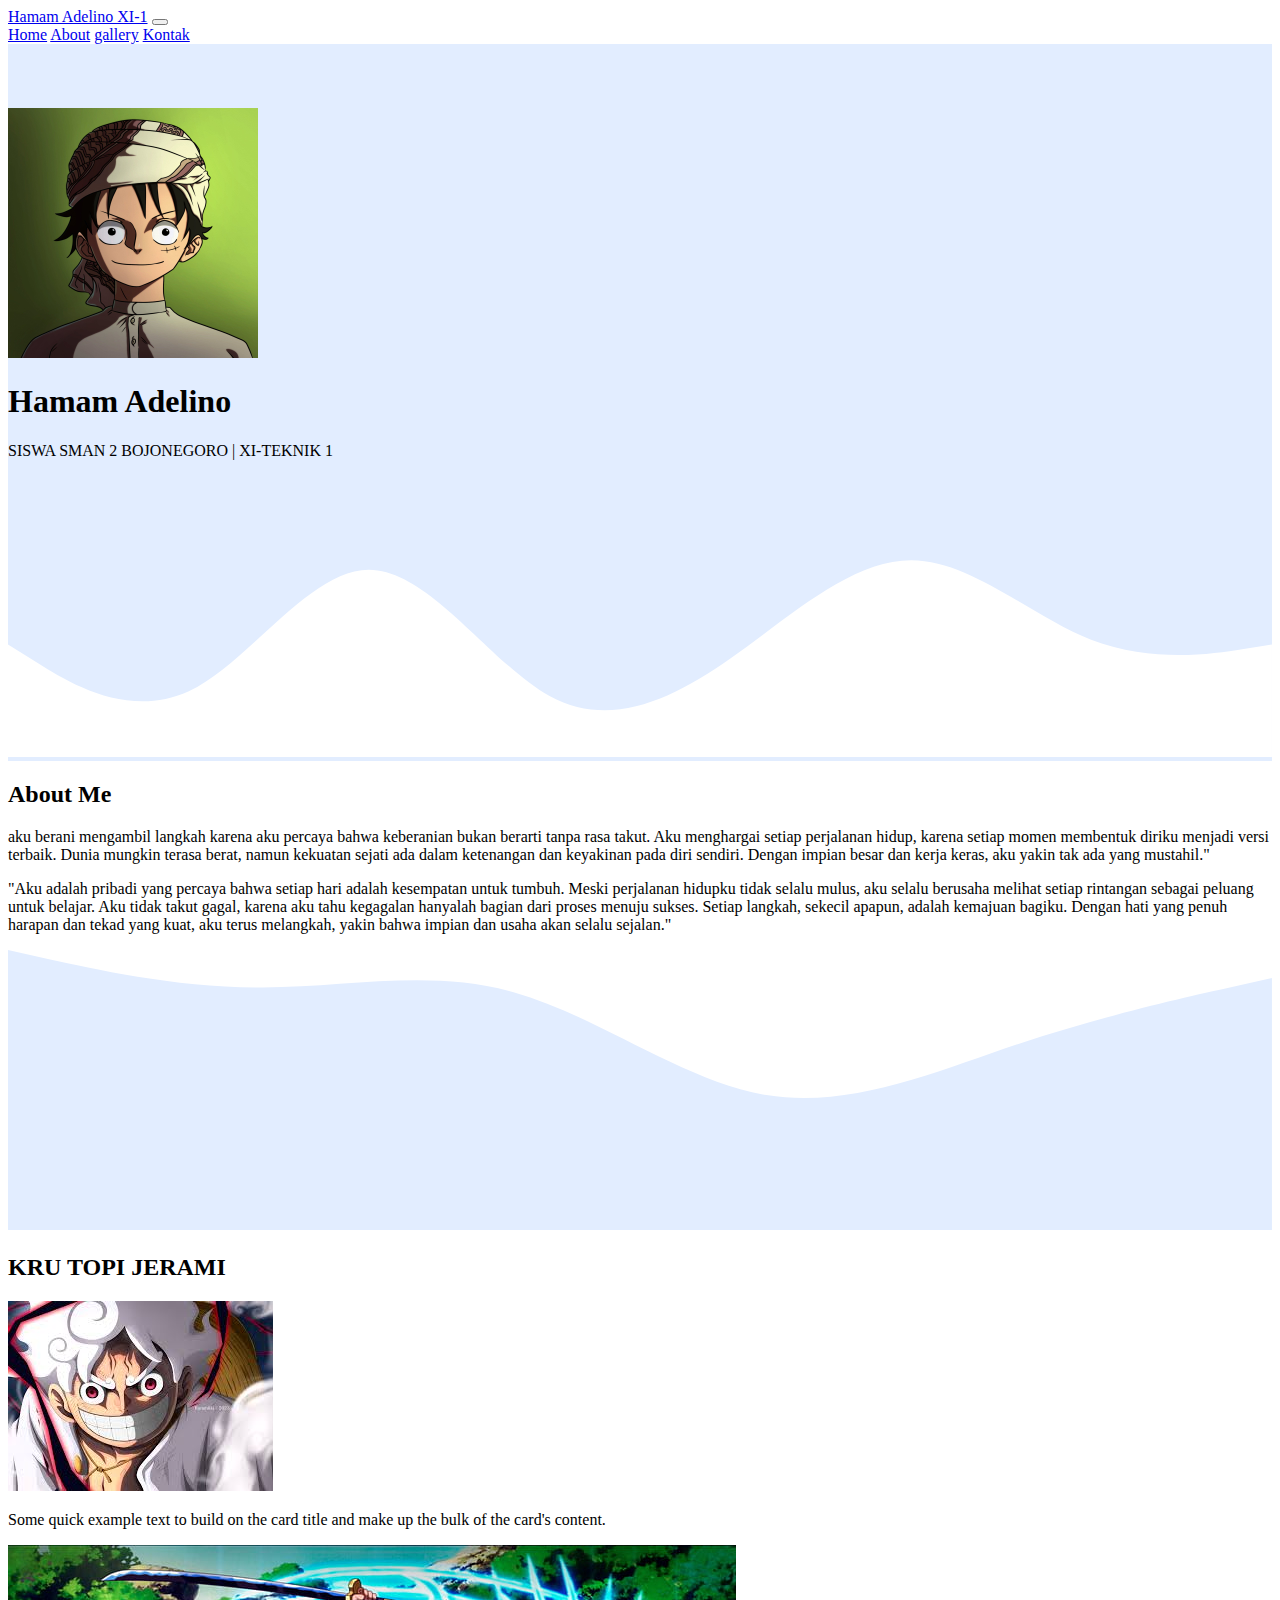
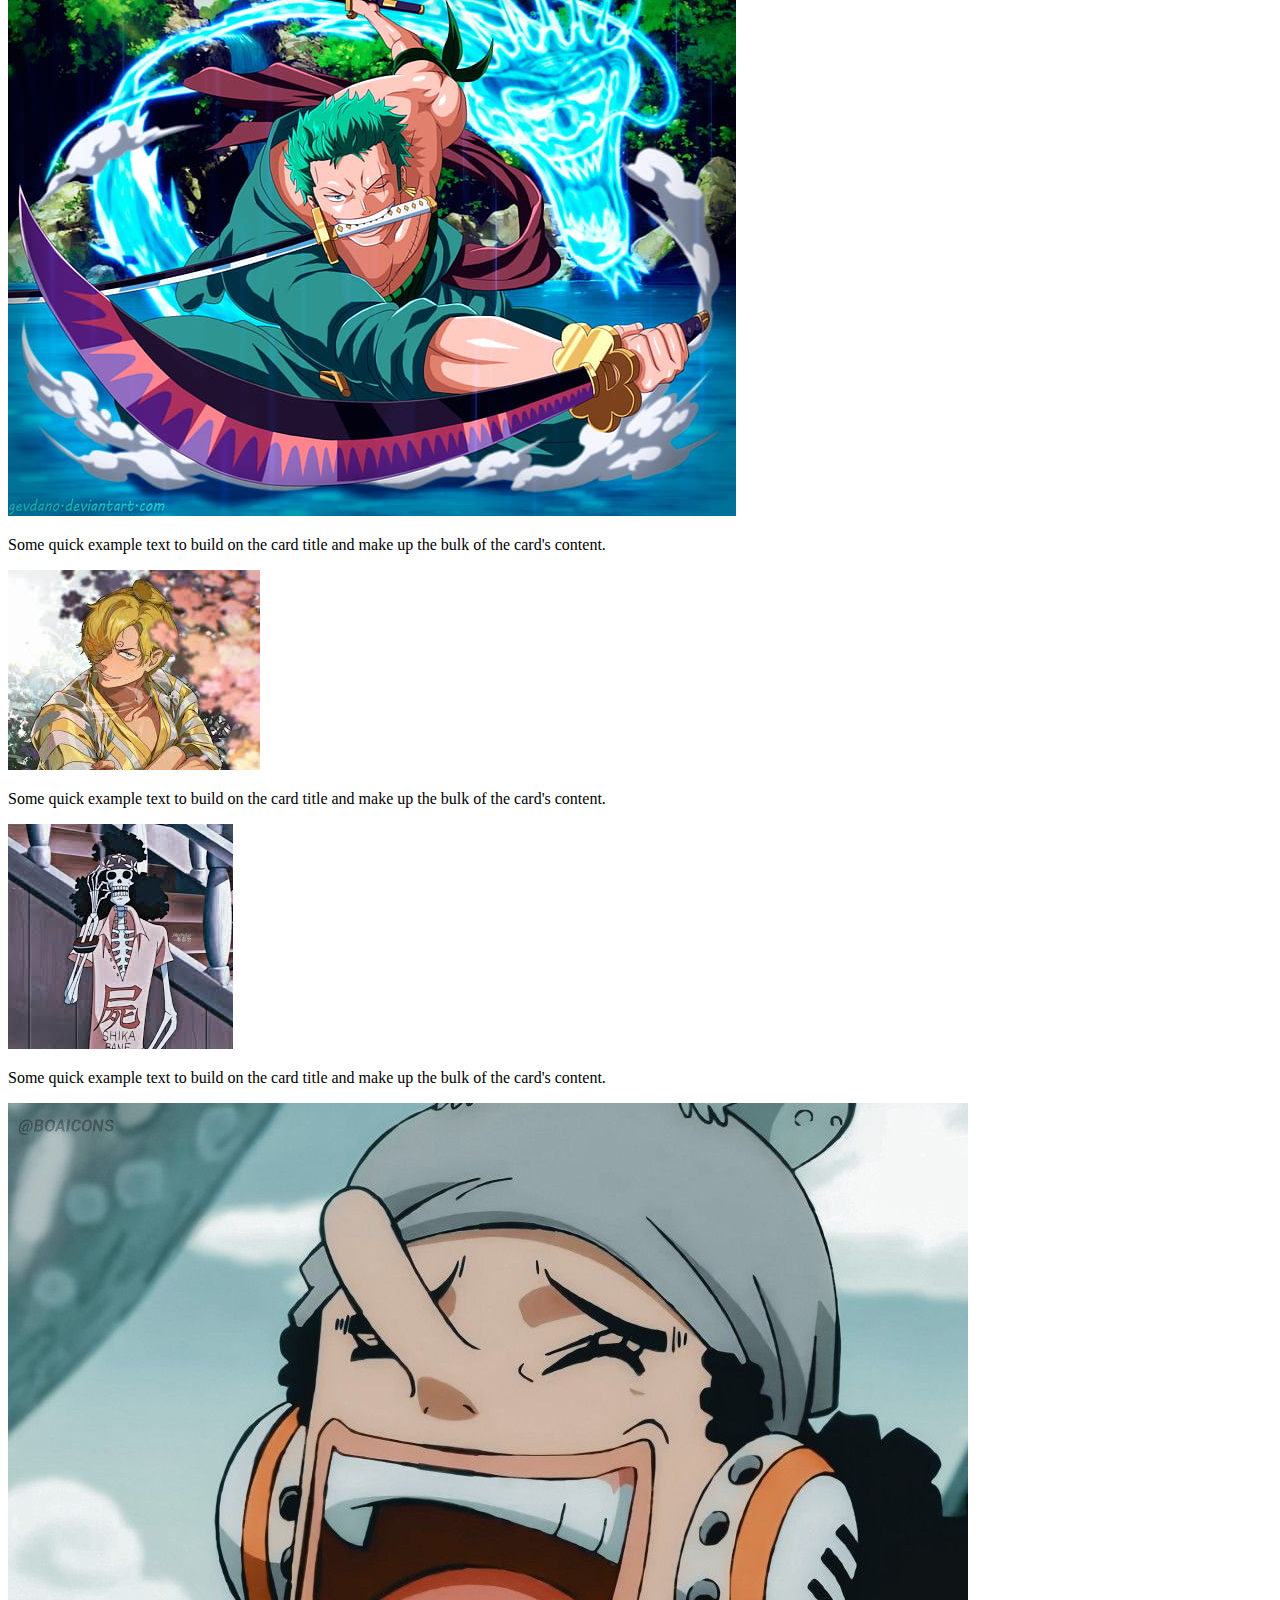
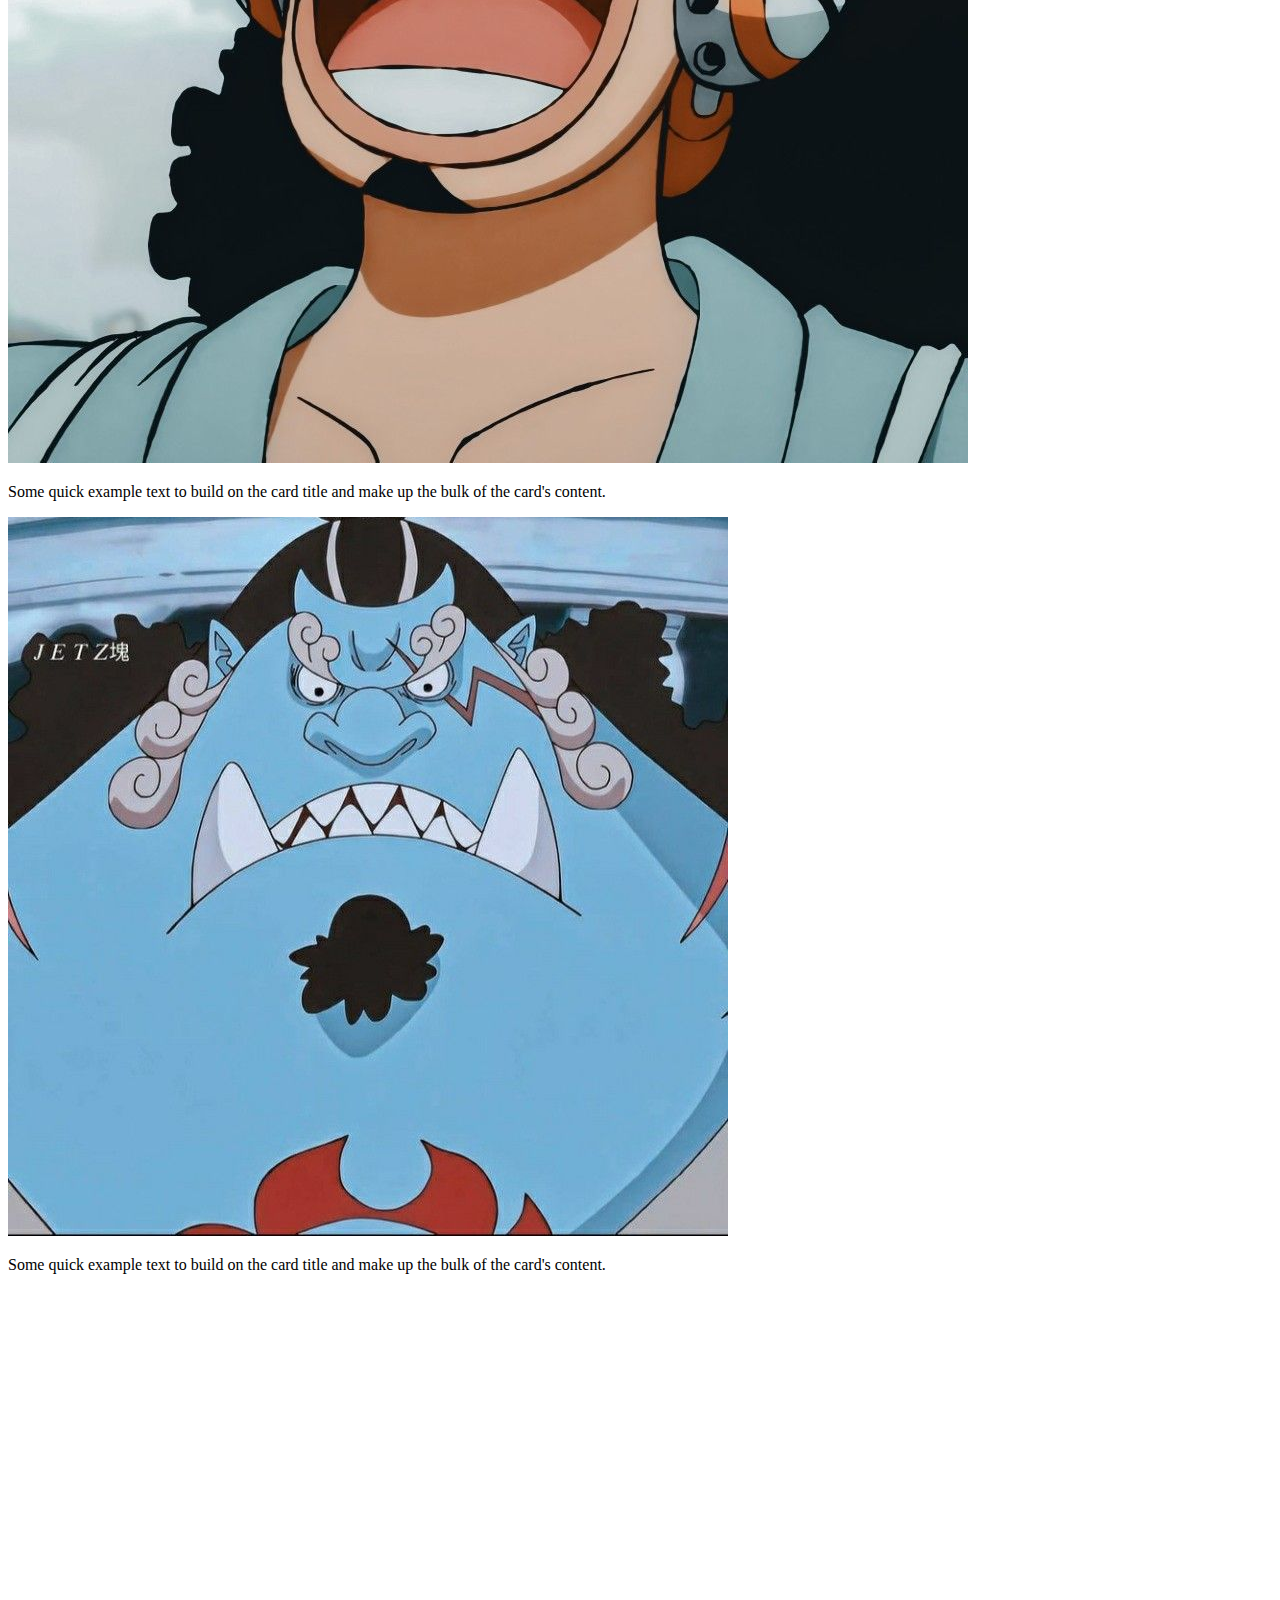
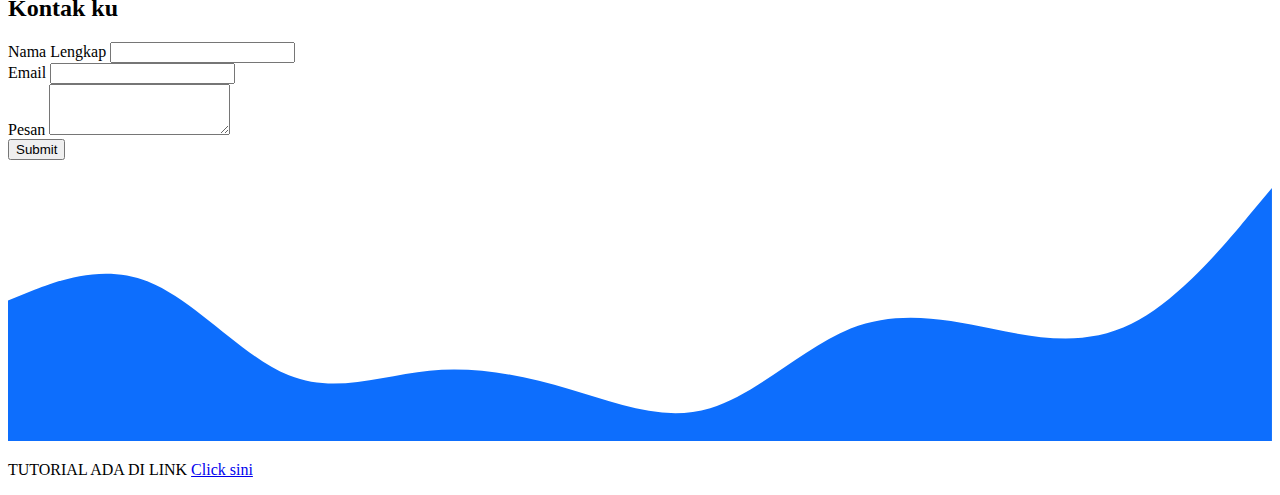
<file: index.html>
<!doctype html>
<html lang="en">
  <head>
    <!-- Required meta tags -->
    <meta charset="utf-8">
    <meta name="viewport" content="width=device-width, initial-scale=1">

    <!-- Bootstrap CSS -->
    <link href="https://cdn.jsdelivr.net/npm/bootstrap@5.0.2/dist/css/bootstrap.min.css" rel="stylesheet" integrity="sha384-EVSTQN3/azprG1Anm3QDgpJLIm9Nao0Yz1ztcQTwFspd3yD65VohhpuuCOmLASjC" crossorigin="anonymous">
         <!-- MY CSS -->
          <link rel="stylesheet" href="tema.css ">
    <title>PORTOFOLIO HAMAM XI-1</title>
  </head>
  <body id="home">
    <!-- Navbar -->
    <nav class="navbar navbar-expand-lg navbar-light bg-primary shadow-lg fixed-top">
      <div class="container">
        <a class="navbar-brand" href="#">Hamam Adelino XI-1</a>
        <button class="navbar-toggler" type="button" data-bs-toggle="collapse" data-bs-target="#navbarNavAltMarkup" aria-controls="navbarNavAltMarkup" aria-expanded="false" aria-label="Toggle navigation">
          <span class="navbar-toggler-icon"></span>
        </button>
        <div class="collapse navbar-collapse" id="navbarNavAltMarkup">
          <div class="navbar-nav ms-auto">
            <a class="nav-link active" aria-current="page" href="#home">Home</a>
            <a class="nav-link" href="#about">About</a>
            <a class="nav-link" href="#gallery">gallery</a>
            <a class="nav-link" href="#kontak">Kontak</a>
            
          </div>
        </div>
      </div>
    </nav>
     <!-- Akhir Navbar -->


      <!-- Jumbotron -->
      <section class="jumbotron text-center">
        <img src="luffy.jpg" alt="Hamam adelino" width="250" class="rounded-circle img-thumbnail">
        <h1 class="display-4">Hamam Adelino</h1>
        <p class="lead">SISWA SMAN 2 BOJONEGORO  |  XI-TEKNIK 1</p>
        <svg xmlns="http://www.w3.org/2000/svg" viewBox="0 0 1440 320"><path fill="#ffffff" fill-opacity="1" d="M0,192L34.3,213.3C68.6,235,137,277,206,245.3C274.3,213,343,107,411,106.7C480,107,549,213,617,250.7C685.7,288,754,256,823,208C891.4,160,960,96,1029,96C1097.1,96,1166,160,1234,186.7C1302.9,213,1371,203,1406,197.3L1440,192L1440,320L1405.7,320C1371.4,320,1303,320,1234,320C1165.7,320,1097,320,1029,320C960,320,891,320,823,320C754.3,320,686,320,617,320C548.6,320,480,320,411,320C342.9,320,274,320,206,320C137.1,320,69,320,34,320L0,320Z"></path></svg>
        
      </section>
       <!-- Akhir Jumbotron -->

        <!--About-->
        <section id="about">
          <div class="containter">
            <div class="row text-center mb-3" >
             <div class="col">
              <h2>About Me</h2>
             </div> 
            </div>
            <div class="row justify-content-center fs-5 text-center ">
              <div class="col-md-4">
                <p>aku berani mengambil langkah karena aku percaya bahwa keberanian bukan berarti tanpa rasa takut. Aku menghargai setiap perjalanan hidup, karena setiap momen membentuk diriku menjadi versi terbaik. Dunia mungkin terasa berat, namun kekuatan sejati ada dalam ketenangan dan keyakinan pada diri sendiri. Dengan impian besar dan kerja keras, aku yakin tak ada yang mustahil."</p>
              </div>
              <div class="col-md-4">
                <p>"Aku adalah pribadi yang percaya bahwa setiap hari adalah kesempatan untuk tumbuh. Meski perjalanan hidupku tidak selalu mulus, aku selalu berusaha melihat setiap rintangan sebagai peluang untuk belajar. Aku tidak takut gagal, karena aku tahu kegagalan hanyalah bagian dari proses menuju sukses. Setiap langkah, sekecil apapun, adalah kemajuan bagiku. Dengan hati yang penuh harapan dan tekad yang kuat, aku terus melangkah, yakin bahwa impian dan usaha akan selalu sejalan."</p>
              </div>
            </div>
          </div>
          <svg xmlns="http://www.w3.org/2000/svg" viewBox="0 0 1440 320"><path fill="#e2edff" fill-opacity="1" d="M0,0L48,10.7C96,21,192,43,288,42.7C384,43,480,21,576,48C672,75,768,149,864,165.3C960,181,1056,139,1152,106.7C1248,75,1344,53,1392,42.7L1440,32L1440,320L1392,320C1344,320,1248,320,1152,320C1056,320,960,320,864,320C768,320,672,320,576,320C480,320,384,320,288,320C192,320,96,320,48,320L0,320Z"></path></svg>
        </section>
        <!--Akhir About-->

        <!--Projects-->
        <section id="gallery">
          <div class="container">
            <div class="row text-center mb-3">
              <div class="col">
               <h2>KRU TOPI JERAMI</h2> 
              </div>
            </div>
            <div class="row">
              <div class="col-md-4 mb-3">
                <div class="card">
                  <img src="nigger.jpg" class="card-img-top" alt="HUSBU TOP">
                  <div class="card-body">
                    <p class="card-text">Some quick example text to build on the card title and make up the bulk of the card's content.</p>
                  </div>
                </div> 
              </div>
              <div class="col-md-4 mb-3">
                <div class="card">
                  <img src="joro.jpg" class="card-img-top" alt="HUSBU TOP">
                  <div class="card-body">
                    <p class="card-text">Some quick example text to build on the card title and make up the bulk of the card's content.</p>
                  </div>
                </div> 
              </div>
              <div class="col-md-4 mb-3">
                <div class="card">
                  <img src="sanji.jpg" class="card-img-top" alt="HUSBU TOP">
                  <div class="card-body">
                    <p class="card-text">Some quick example text to build on the card title and make up the bulk of the card's content.</p>
                  </div>
                </div> 
              </div>
              <div class="col-md-4 mb-3">
                <div class="card">
                  <img src="brook2.jpg" class="card-img-top" alt="HUSBU TOP">
                  <div class="card-body">
                    <p class="card-text">Some quick example text to build on the card title and make up the bulk of the card's content.</p>
                  </div>
                </div> 
              </div>
              <div class="col-md-4 mb-3">
                <div class="card">
                  <img src="usop.jpg" class="card-img-top" alt="HUSBU TOP">
                  <div class="card-body">
                    <p class="card-text">Some quick example text to build on the card title and make up the bulk of the card's content.</p>
                  </div>
                </div> 
              </div>
              <div class="col-md-4 mb-3">
                <div class="card">
                  <img src="jimbei.jpg" class="card-img-top" alt="HUSBU TOP">
                  <div class="card-body">
                    <p class="card-text">Some quick example text to build on the card title and make up the bulk of the card's content.</p>
                  </div>
                </div> 
              </div>
            </div>
          </div>

          <svg xmlns="http://www.w3.org/2000/svg" viewBox="0 0 1440 320"><path fill="#ffffff" fill-opacity="1" d="M0,192L26.7,165.3C53.3,139,107,85,160,74.7C213.3,64,267,96,320,101.3C373.3,107,427,85,480,69.3C533.3,53,587,43,640,64C693.3,85,747,139,800,186.7C853.3,235,907,277,960,266.7C1013.3,256,1067,192,1120,192C1173.3,192,1227,256,1280,234.7C1333.3,213,1387,107,1413,53.3L1440,0L1440,320L1413.3,320C1386.7,320,1333,320,1280,320C1226.7,320,1173,320,1120,320C1066.7,320,1013,320,960,320C906.7,320,853,320,800,320C746.7,320,693,320,640,320C586.7,320,533,320,480,320C426.7,320,373,320,320,320C266.7,320,213,320,160,320C106.7,320,53,320,27,320L0,320Z"></path></svg>

        </section>
        <!--Akhir Project-->
        <!--Kontak-->
        <section id="kontak">
          <div class="container-fluid">
            <div class="row text-center mb-3">
             <div class="col">
              <h2>Kontak ku</h2>
             </div> 
            </div>
            <div class="row justify-content-center">
              <div class="col-md-8">
                <form>
                  <div class="mb-3">
                    <label for="Name" class="form-label">Nama Lengkap</label>
                    <input type="text" class="form-control" id="Name" aria-describedby="Name">
                    
                  <div class="mb-3">
                    <label for="email" class="form-label">Email</label>
                    <input type="email" class="form-control" id="email" aria-describedby="email">

                    <div class="mb-3">
                      <label for="Pesan" class="form-label">Pesan</label>
                      <textarea class="form-control" id="Pesan" rows="3"></textarea>
                    </div>
                  <button type="submit" class="btn btn-primary">Submit</button>
                </form> 
              </div>
            </div>
          </div>
          
          <svg xmlns="http://www.w3.org/2000/svg" viewBox="0 0 1440 320"><path fill="#0d6efd" fill-opacity="1" d="M0,160L26.7,149.3C53.3,139,107,117,160,138.7C213.3,160,267,224,320,245.3C373.3,267,427,245,480,240C533.3,235,587,245,640,261.3C693.3,277,747,299,800,282.7C853.3,267,907,213,960,192C1013.3,171,1067,181,1120,192C1173.3,203,1227,213,1280,186.7C1333.3,160,1387,96,1413,64L1440,32L1440,320L1413.3,320C1386.7,320,1333,320,1280,320C1226.7,320,1173,320,1120,320C1066.7,320,1013,320,960,320C906.7,320,853,320,800,320C746.7,320,693,320,640,320C586.7,320,533,320,480,320C426.7,320,373,320,320,320C266.7,320,213,320,160,320C106.7,320,53,320,27,320L0,320Z"></path></svg>

        </section>
        <!--Akhir kontak-->

        <!--Footer-->
        <footer class="bg-primary text-white pb-3">
          <p>TUTORIAL ADA DI LINK <a href="https://www.youtube.com/watch?v=LkR-9Z1sle8" class="text-white fw-bold">Click sini</a></p>
        </footer>
         
        <!--AKhir Footer-->
    <script src="https://cdn.jsdelivr.net/npm/bootstrap@5.0.2/dist/js/bootstrap.bundle.min.js" integrity="sha384-MrcW6ZMFYlzcLA8Nl+NtUVF0sA7MsXsP1UyJoMp4YLEuNSfAP+JcXn/tWtIaxVXM" crossorigin="anonymous"></script>


  </body>
</html>
</file>
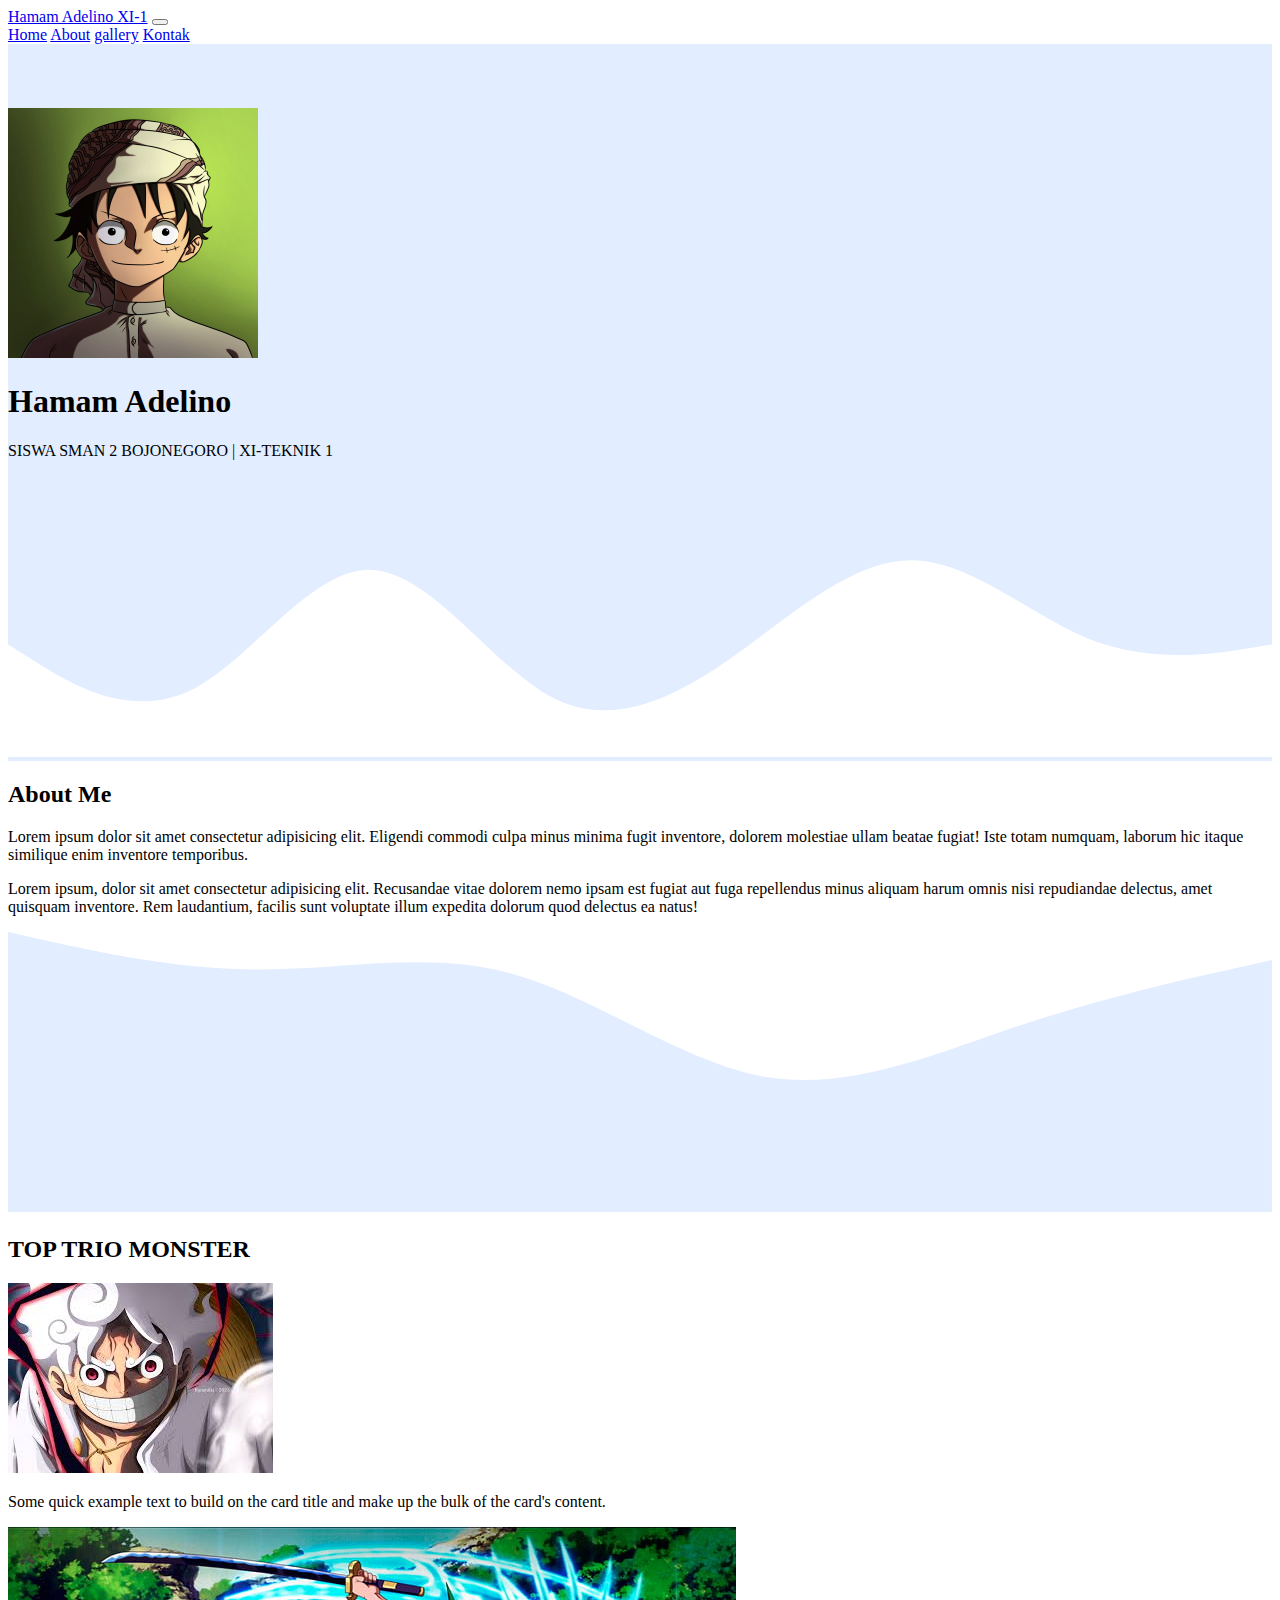
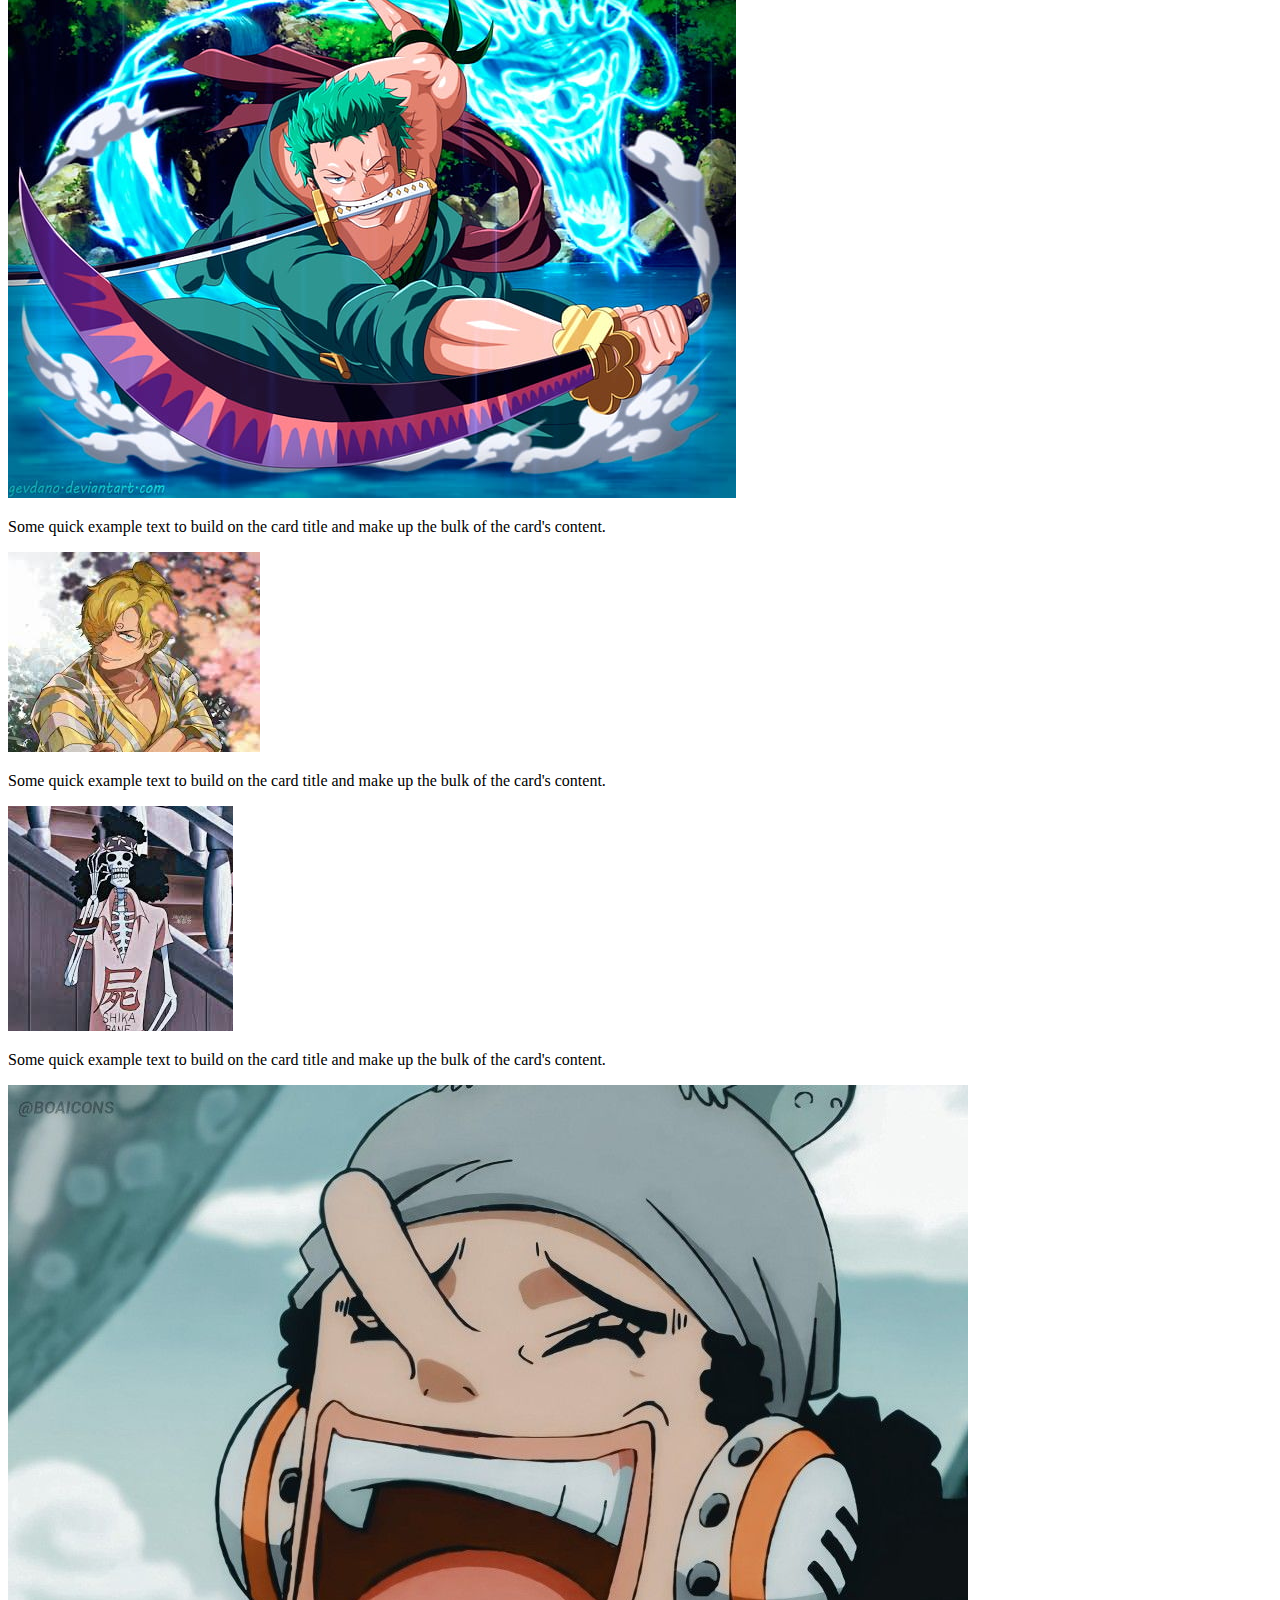
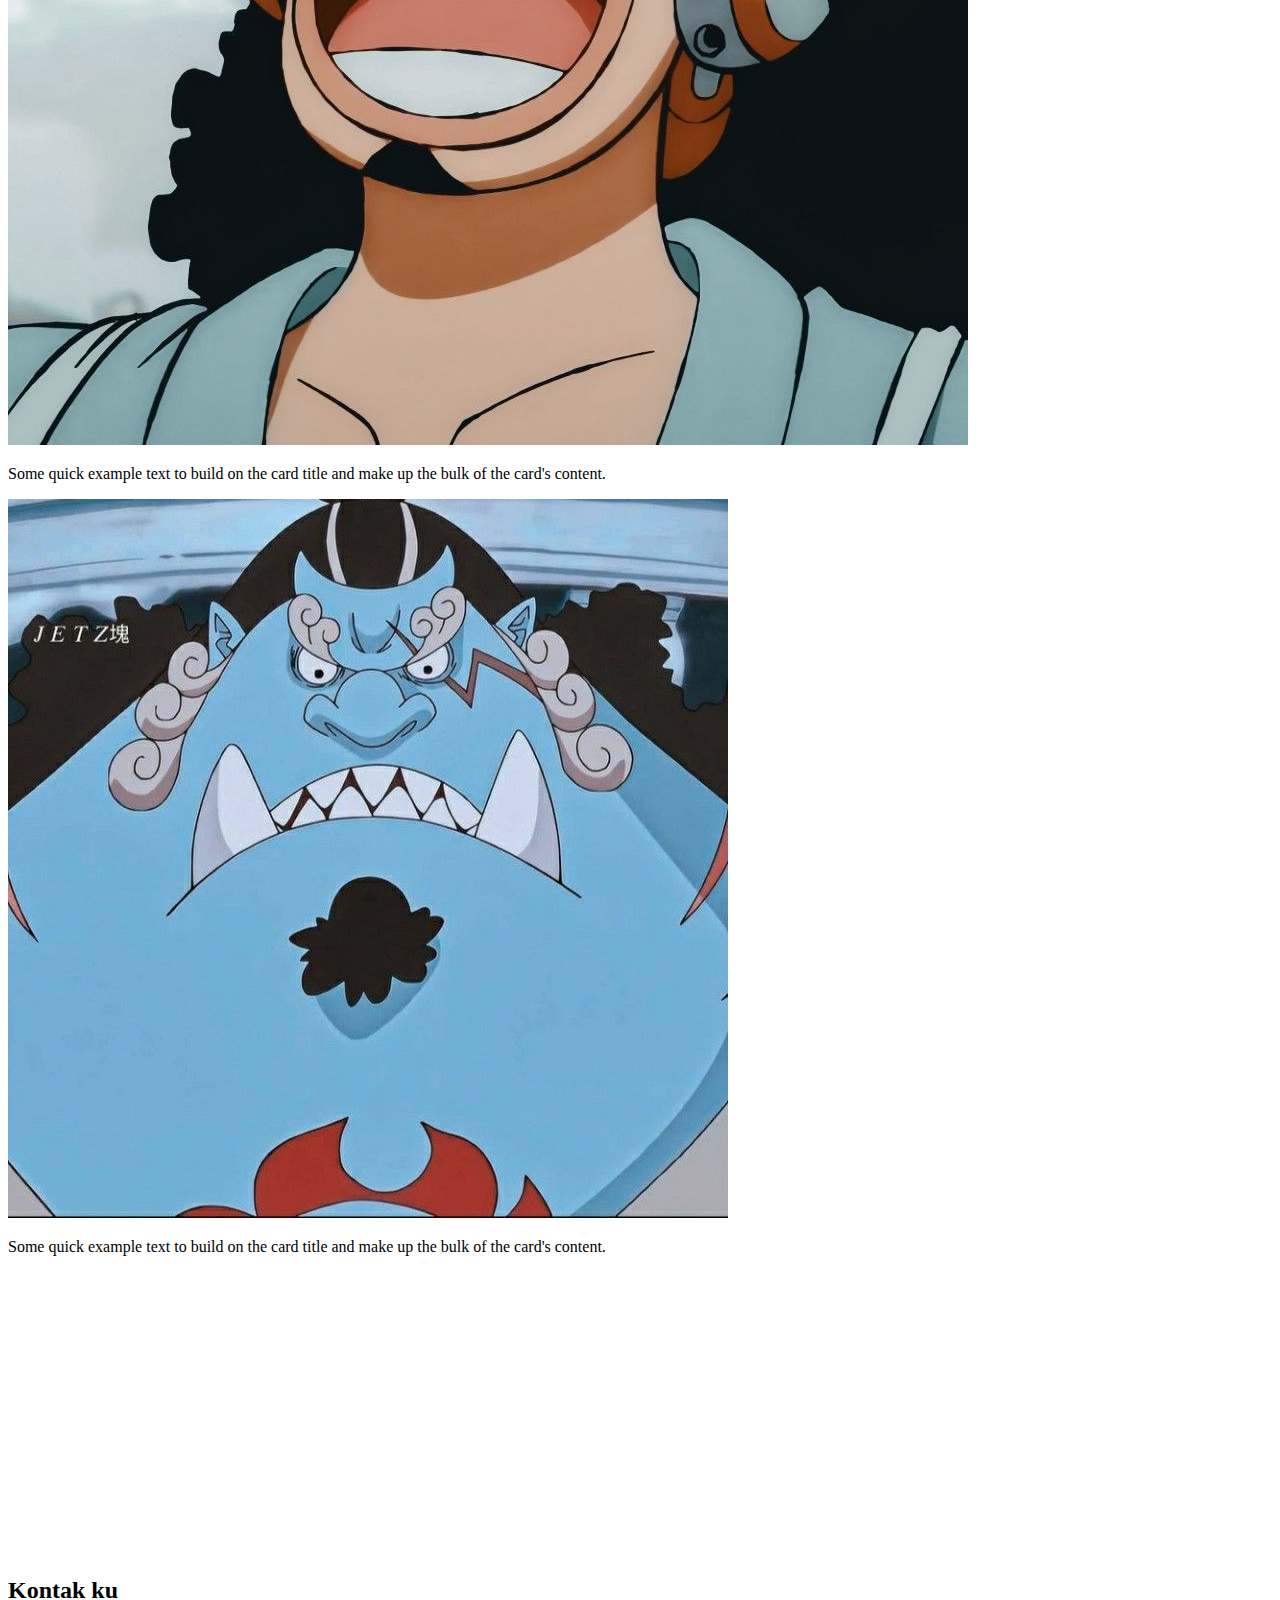
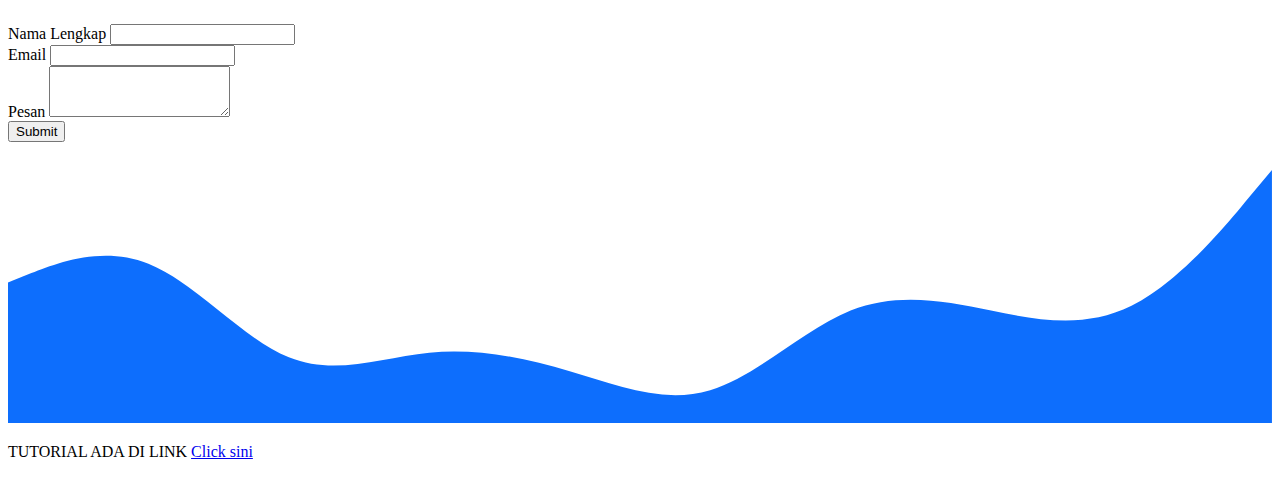
<file: Hamam.html>
<!doctype html>
<html lang="en">
  <head>
    <!-- Required meta tags -->
    <meta charset="utf-8">
    <meta name="viewport" content="width=device-width, initial-scale=1">

    <!-- Bootstrap CSS -->
    <link href="https://cdn.jsdelivr.net/npm/bootstrap@5.0.2/dist/css/bootstrap.min.css" rel="stylesheet" integrity="sha384-EVSTQN3/azprG1Anm3QDgpJLIm9Nao0Yz1ztcQTwFspd3yD65VohhpuuCOmLASjC" crossorigin="anonymous">
         <!-- MY CSS -->
          <link rel="stylesheet" href="tema.css ">
    <title>PORTOFOLIO HAMAM XI-1</title>
  </head>
  <body id="home">
    <!-- Navbar -->
    <nav class="navbar navbar-expand-lg navbar-light bg-primary shadow-lg fixed-top">
      <div class="container">
        <a class="navbar-brand" href="#">Hamam Adelino XI-1</a>
        <button class="navbar-toggler" type="button" data-bs-toggle="collapse" data-bs-target="#navbarNavAltMarkup" aria-controls="navbarNavAltMarkup" aria-expanded="false" aria-label="Toggle navigation">
          <span class="navbar-toggler-icon"></span>
        </button>
        <div class="collapse navbar-collapse" id="navbarNavAltMarkup">
          <div class="navbar-nav ms-auto">
            <a class="nav-link active" aria-current="page" href="#home">Home</a>
            <a class="nav-link" href="#about">About</a>
            <a class="nav-link" href="#gallery">gallery</a>
            <a class="nav-link" href="#kontak">Kontak</a>
            
          </div>
        </div>
      </div>
    </nav>
     <!-- Akhir Navbar -->


      <!-- Jumbotron -->
      <section class="jumbotron text-center">
        <img src="luffy.jpg" alt="Hamam adelino" width="250" class="rounded-circle img-thumbnail">
        <h1 class="display-4">Hamam Adelino</h1>
        <p class="lead">SISWA SMAN 2 BOJONEGORO  |  XI-TEKNIK 1</p>
        <svg xmlns="http://www.w3.org/2000/svg" viewBox="0 0 1440 320"><path fill="#ffffff" fill-opacity="1" d="M0,192L34.3,213.3C68.6,235,137,277,206,245.3C274.3,213,343,107,411,106.7C480,107,549,213,617,250.7C685.7,288,754,256,823,208C891.4,160,960,96,1029,96C1097.1,96,1166,160,1234,186.7C1302.9,213,1371,203,1406,197.3L1440,192L1440,320L1405.7,320C1371.4,320,1303,320,1234,320C1165.7,320,1097,320,1029,320C960,320,891,320,823,320C754.3,320,686,320,617,320C548.6,320,480,320,411,320C342.9,320,274,320,206,320C137.1,320,69,320,34,320L0,320Z"></path></svg>
        
      </section>
       <!-- Akhir Jumbotron -->

        <!--About-->
        <section id="about">
          <div class="containter">
            <div class="row text-center mb-3" >
             <div class="col">
              <h2>About Me</h2>
             </div> 
            </div>
            <div class="row justify-content-center fs-5 text-center ">
              <div class="col-md-4">
                <p>Lorem ipsum dolor sit amet consectetur adipisicing elit. Eligendi commodi culpa minus minima fugit inventore, dolorem molestiae ullam beatae fugiat! Iste totam numquam, laborum hic itaque similique enim inventore temporibus.</p>
              </div>
              <div class="col-md-4">
                <p>Lorem ipsum, dolor sit amet consectetur adipisicing elit. Recusandae vitae dolorem nemo ipsam est fugiat aut fuga repellendus minus aliquam harum omnis nisi repudiandae delectus, amet quisquam inventore. Rem laudantium, facilis sunt voluptate illum expedita dolorum quod delectus ea natus!</p>
              </div>
            </div>
          </div>
          <svg xmlns="http://www.w3.org/2000/svg" viewBox="0 0 1440 320"><path fill="#e2edff" fill-opacity="1" d="M0,0L48,10.7C96,21,192,43,288,42.7C384,43,480,21,576,48C672,75,768,149,864,165.3C960,181,1056,139,1152,106.7C1248,75,1344,53,1392,42.7L1440,32L1440,320L1392,320C1344,320,1248,320,1152,320C1056,320,960,320,864,320C768,320,672,320,576,320C480,320,384,320,288,320C192,320,96,320,48,320L0,320Z"></path></svg>
        </section>
        <!--Akhir About-->

        <!--Projects-->
        <section id="gallery">
          <div class="container">
            <div class="row text-center mb-3">
              <div class="col">
               <h2>TOP TRIO MONSTER</h2> 
              </div>
            </div>
            <div class="row">
              <div class="col-md-4 mb-3">
                <div class="card">
                  <img src="nigger.jpg" class="card-img-top" alt="HUSBU TOP">
                  <div class="card-body">
                    <p class="card-text">Some quick example text to build on the card title and make up the bulk of the card's content.</p>
                  </div>
                </div> 
              </div>
              <div class="col-md-4 mb-3">
                <div class="card">
                  <img src="joro.jpg" class="card-img-top" alt="HUSBU TOP">
                  <div class="card-body">
                    <p class="card-text">Some quick example text to build on the card title and make up the bulk of the card's content.</p>
                  </div>
                </div> 
              </div>
              <div class="col-md-4 mb-3">
                <div class="card">
                  <img src="sanji.jpg" class="card-img-top" alt="HUSBU TOP">
                  <div class="card-body">
                    <p class="card-text">Some quick example text to build on the card title and make up the bulk of the card's content.</p>
                  </div>
                </div> 
              </div>
              <div class="col-md-4 mb-3">
                <div class="card">
                  <img src="brook2.jpg" class="card-img-top" alt="HUSBU TOP">
                  <div class="card-body">
                    <p class="card-text">Some quick example text to build on the card title and make up the bulk of the card's content.</p>
                  </div>
                </div> 
              </div>
              <div class="col-md-4 mb-3">
                <div class="card">
                  <img src="usop.jpg" class="card-img-top" alt="HUSBU TOP">
                  <div class="card-body">
                    <p class="card-text">Some quick example text to build on the card title and make up the bulk of the card's content.</p>
                  </div>
                </div> 
              </div>
              <div class="col-md-4 mb-3">
                <div class="card">
                  <img src="jimbei.jpg" class="card-img-top" alt="HUSBU TOP">
                  <div class="card-body">
                    <p class="card-text">Some quick example text to build on the card title and make up the bulk of the card's content.</p>
                  </div>
                </div> 
              </div>
            </div>
          </div>

          <svg xmlns="http://www.w3.org/2000/svg" viewBox="0 0 1440 320"><path fill="#ffffff" fill-opacity="1" d="M0,192L26.7,165.3C53.3,139,107,85,160,74.7C213.3,64,267,96,320,101.3C373.3,107,427,85,480,69.3C533.3,53,587,43,640,64C693.3,85,747,139,800,186.7C853.3,235,907,277,960,266.7C1013.3,256,1067,192,1120,192C1173.3,192,1227,256,1280,234.7C1333.3,213,1387,107,1413,53.3L1440,0L1440,320L1413.3,320C1386.7,320,1333,320,1280,320C1226.7,320,1173,320,1120,320C1066.7,320,1013,320,960,320C906.7,320,853,320,800,320C746.7,320,693,320,640,320C586.7,320,533,320,480,320C426.7,320,373,320,320,320C266.7,320,213,320,160,320C106.7,320,53,320,27,320L0,320Z"></path></svg>

        </section>
        <!--Akhir Project-->
        <!--Kontak-->
        <section id="kontak">
          <div class="container-fluid">
            <div class="row text-center mb-3">
             <div class="col">
              <h2>Kontak ku</h2>
             </div> 
            </div>
            <div class="row justify-content-center">
              <div class="col-md-8">
                <form>
                  <div class="mb-3">
                    <label for="Name" class="form-label">Nama Lengkap</label>
                    <input type="text" class="form-control" id="Name" aria-describedby="Name">
                    
                  <div class="mb-3">
                    <label for="email" class="form-label">Email</label>
                    <input type="email" class="form-control" id="email" aria-describedby="email">

                    <div class="mb-3">
                      <label for="Pesan" class="form-label">Pesan</label>
                      <textarea class="form-control" id="Pesan" rows="3"></textarea>
                    </div>
                  <button type="submit" class="btn btn-primary">Submit</button>
                </form> 
              </div>
            </div>
          </div>
          
          <svg xmlns="http://www.w3.org/2000/svg" viewBox="0 0 1440 320"><path fill="#0d6efd" fill-opacity="1" d="M0,160L26.7,149.3C53.3,139,107,117,160,138.7C213.3,160,267,224,320,245.3C373.3,267,427,245,480,240C533.3,235,587,245,640,261.3C693.3,277,747,299,800,282.7C853.3,267,907,213,960,192C1013.3,171,1067,181,1120,192C1173.3,203,1227,213,1280,186.7C1333.3,160,1387,96,1413,64L1440,32L1440,320L1413.3,320C1386.7,320,1333,320,1280,320C1226.7,320,1173,320,1120,320C1066.7,320,1013,320,960,320C906.7,320,853,320,800,320C746.7,320,693,320,640,320C586.7,320,533,320,480,320C426.7,320,373,320,320,320C266.7,320,213,320,160,320C106.7,320,53,320,27,320L0,320Z"></path></svg>

        </section>
        <!--Akhir kontak-->

        <!--Footer-->
        <footer class="bg-primary text-white pb-3">
          <p>TUTORIAL ADA DI LINK <a href="https://www.youtube.com/watch?v=LkR-9Z1sle8" class="text-white fw-bold">Click sini</a></p>
        </footer>
         
        <!--AKhir Footer-->
    <script src="https://cdn.jsdelivr.net/npm/bootstrap@5.0.2/dist/js/bootstrap.bundle.min.js" integrity="sha384-MrcW6ZMFYlzcLA8Nl+NtUVF0sA7MsXsP1UyJoMp4YLEuNSfAP+JcXn/tWtIaxVXM" crossorigin="anonymous"></script>


  </body>
</html>
</file>
<file: tema.css>
.jumbotron{
    padding-top: 4rem;
    background-color: #e2edff;
}
#project{
    background-color: #e2edff;

}
</file>
